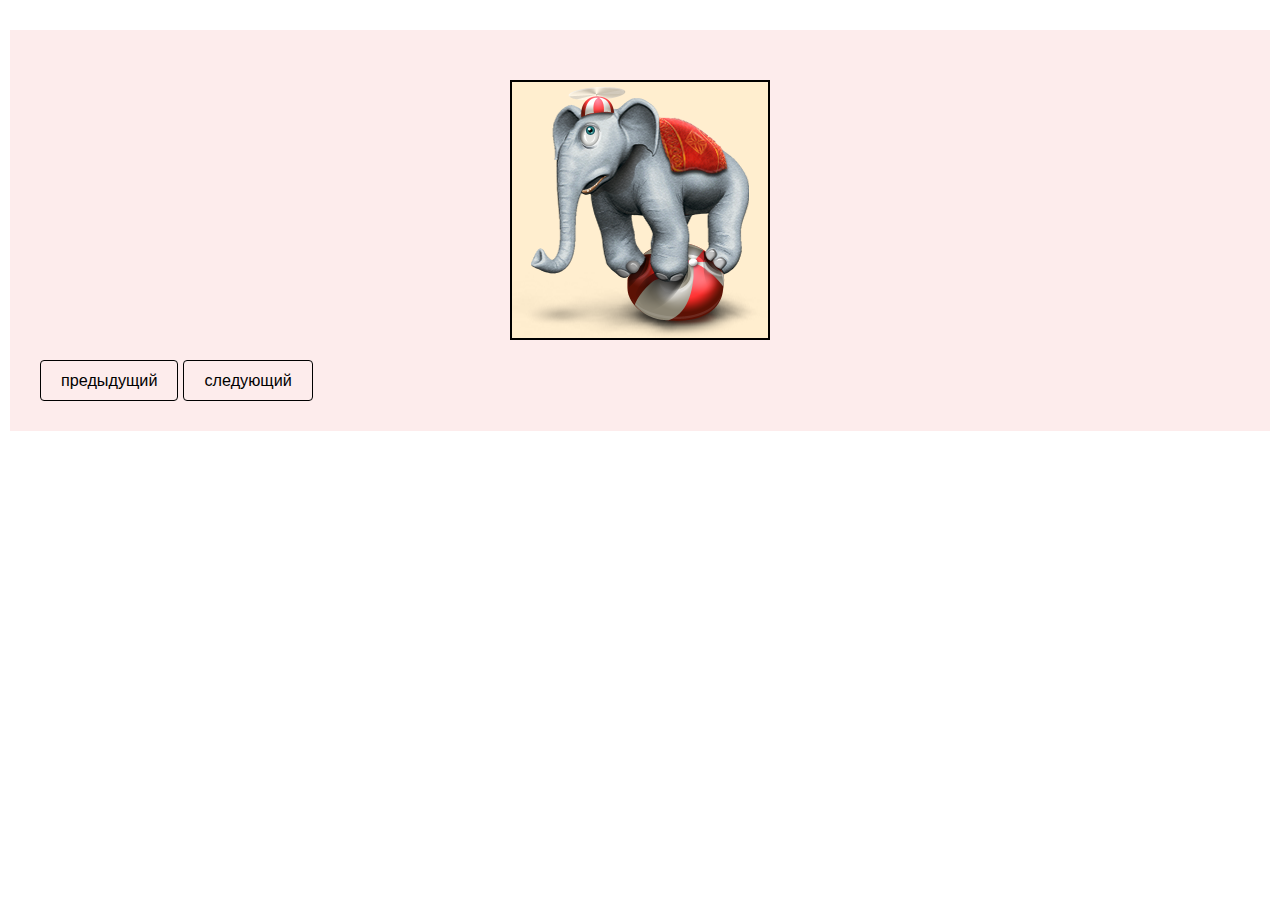
<file: slider/index.html>
<!DOCTYPE html>
<html lang="ru">

<head>
    <meta charset="UTF-8">
    <meta name="viewport" content="width=device-width, initial-scale=1.0">
    <title>Document</title>
    <link rel="stylesheet" href="./style.css">
</head>

<body>
    <div class="container">

        <div class="slider">
            <div class="slider-line">
                <img src="./images/elephant.png" alt="">
                <img src="./images/gorilla.png" alt="">
                <img src="./images/home.png" alt="">
                <img src="./images/ice_cream.png" alt="">
            </div>
        </div>
        <button class="slider-prev">предыдущий</button>
        <button class="slider-next">следующий</button>


    </div>
    <script src="script.js"></script>
</body>

</html>
</file>
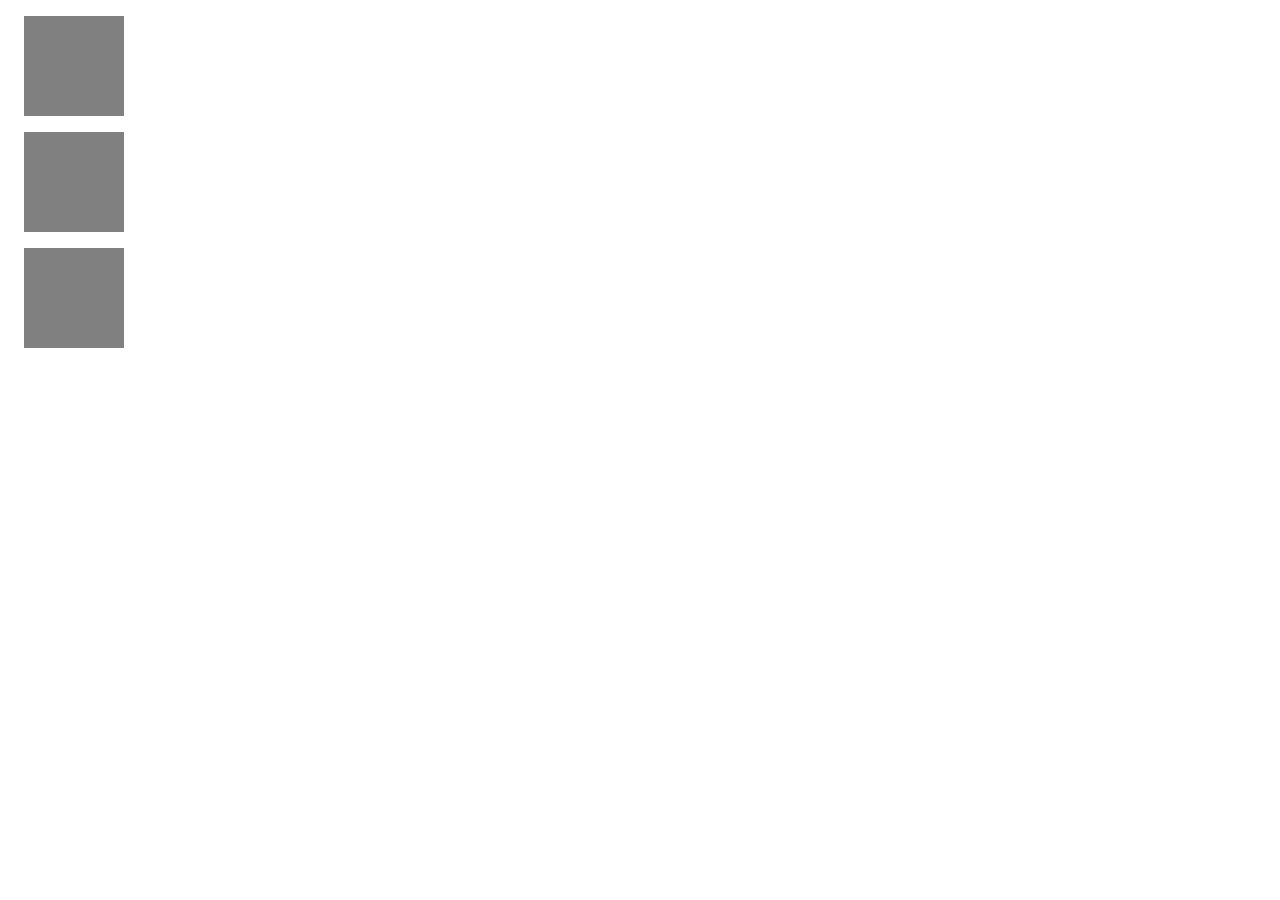
<file: color.html>
<!DOCTYPE html>
<html lang="ru">

<head>
    <meta charset="UTF-8">
    <meta http-equiv="X-UA-Compatible" content="IE=edge">
    <meta name="viewport" content="width=device-width, initial-scale=1.0">
    <title>Document</title>
    <link rel="stylesheet" href="/color.css">
</head>

<body>
    <div class="item"></div>
    <div class="item"></div>
    <div class="item"></div>
    <script src="/color.js"> </script>
</body>

</html>
</file>
<file: slider/style.css>
* {
    margin: 0;
    /* box-sizing: border-box; */
}

html,
body {
    font-size: 18px;
    font-family: sans-serif;
}

.container {
    max-width: 1200px;
    margin: 30px auto;
    background: #fdecec;
    padding: 30px;
}

button {
    background: none;
    border: 1px solid black;
    border-radius: 4px;
    padding: 10px 20px;
    font-size: .9rem;
}

button:hover {
    background: rgb(240, 206, 194);
}

button:active {
    background: rgb(107, 31, 31);
    color: #fff;
}

.slider {
    border: 2px solid black;
    width: 256px;
    height: 256px;
    margin: 20px auto;
    overflow: hidden;
}

.slider-line {
    width: 1024px;
    height: 256px;
    display: flex;
    background: rgb(255, 238, 207);
    position: relative;
    left: 0;
    transition: all ease 1s;
}
</file>
<file: color.css>
.item {
    margin: 1rem;
    width: 100px;
    height: 100px;
    background: gray;
    cursor: pointer;
    margin-right: 10px;
}

.active {
    background: olive;
}
</file>
